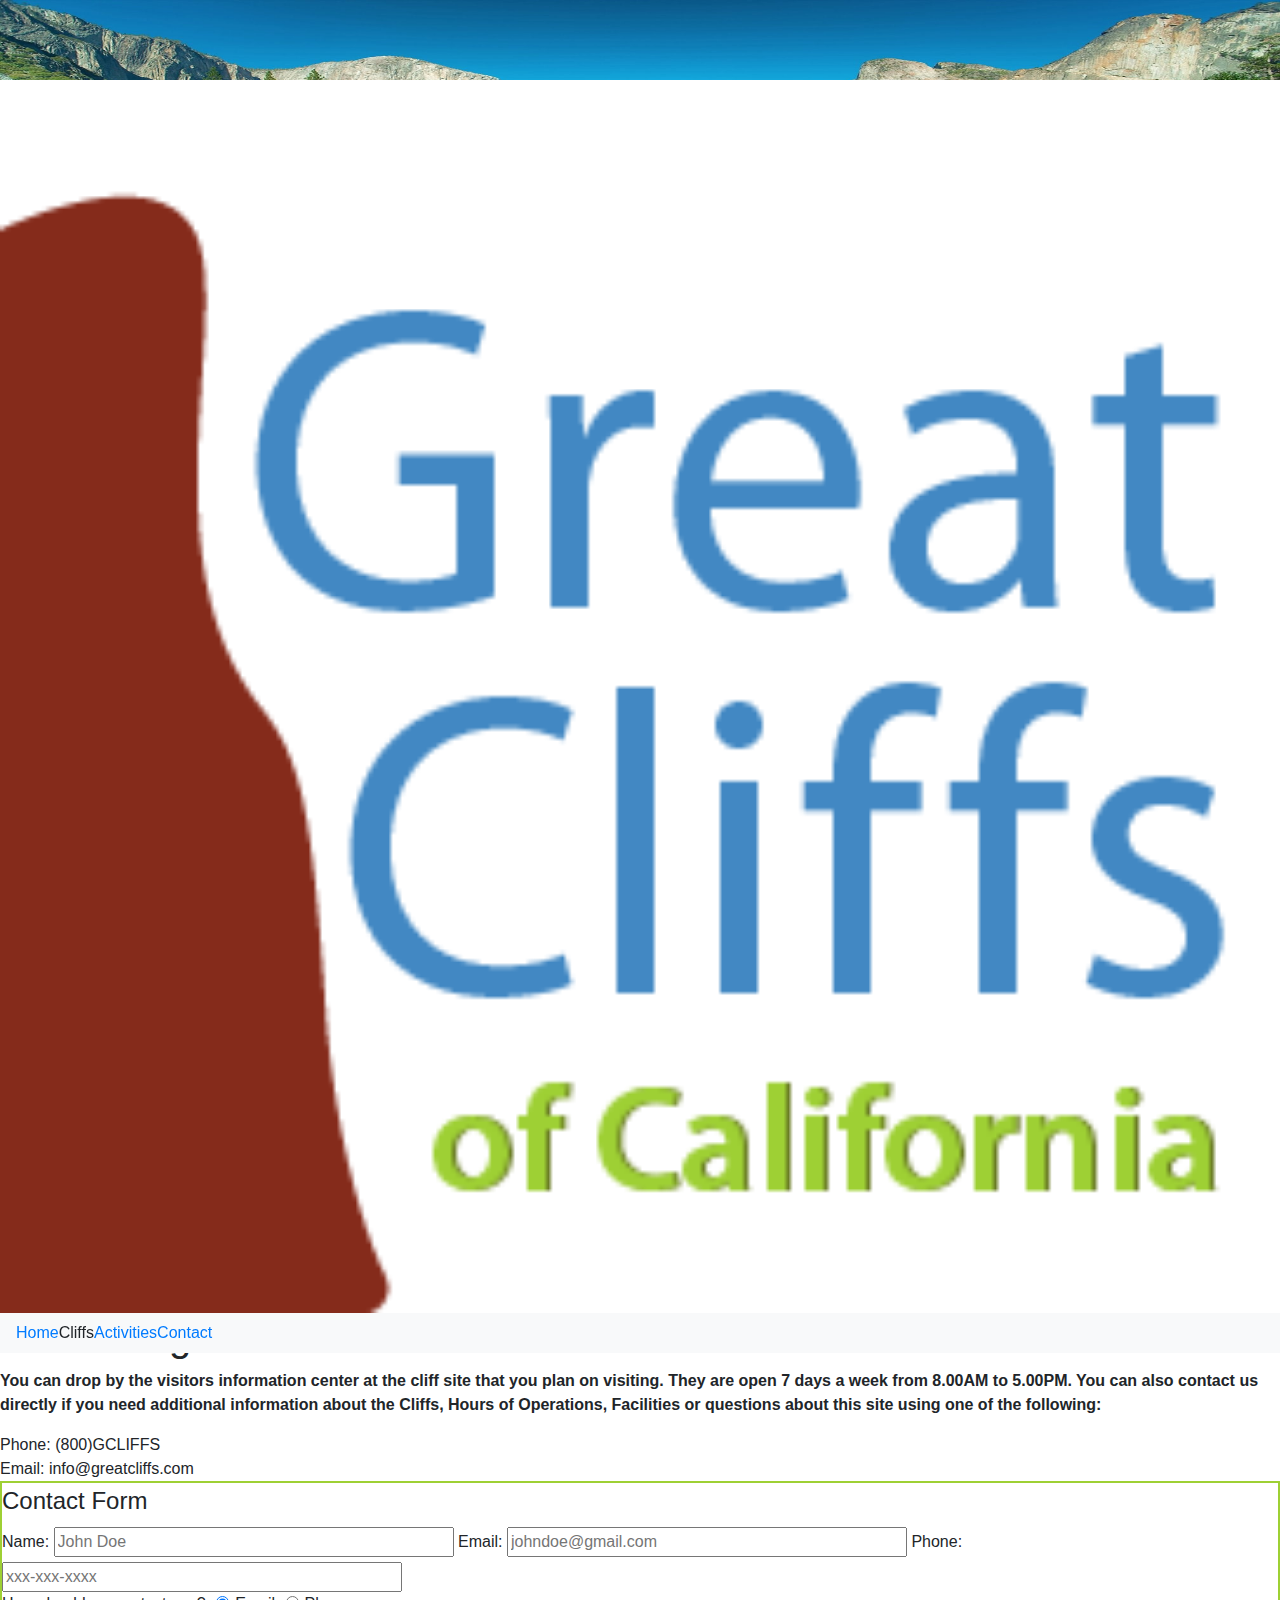
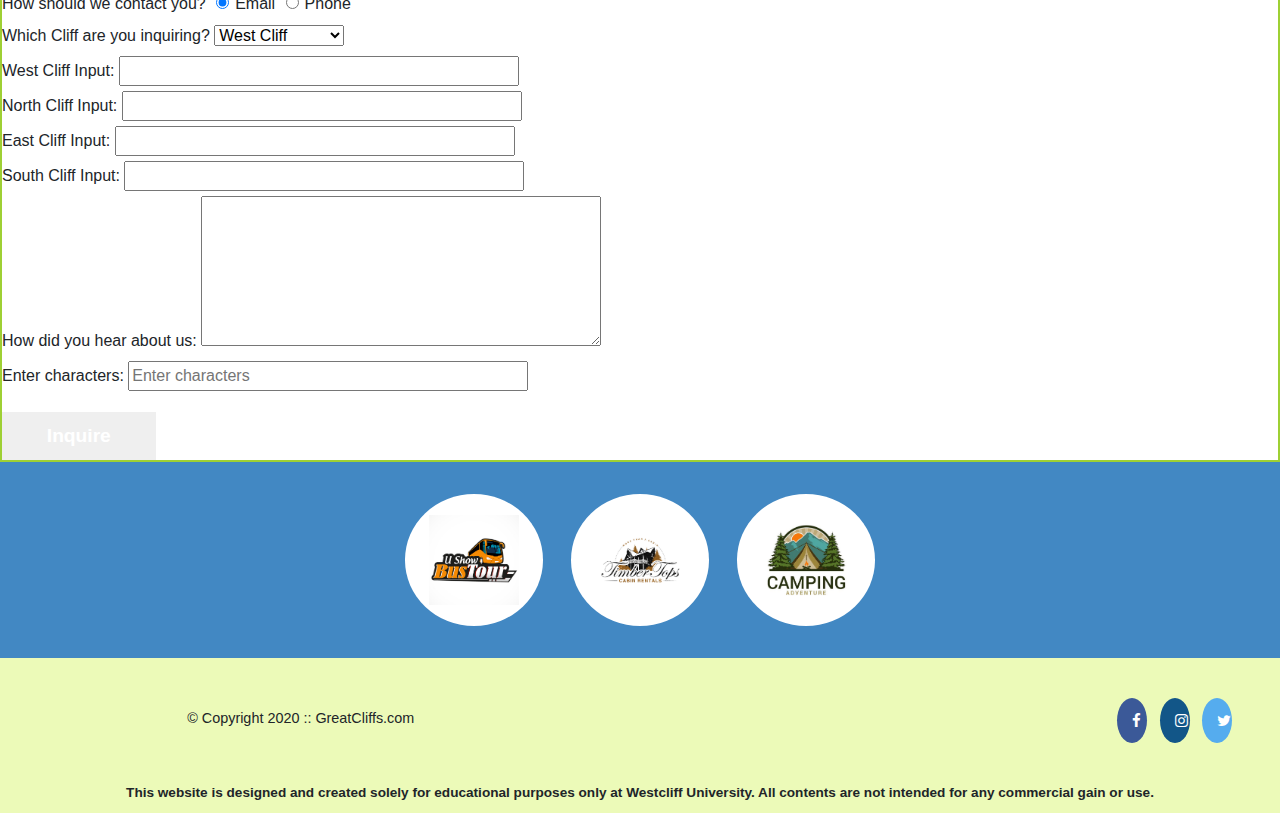
<file: cliffs.html>
<!DOCTYPE html>
<html lang="en">
<head>
    <title>Your Title</title>
    <meta charset="utf-8">
    <meta name="viewport" content="width=device-width, initial-scale=1">
    <link rel="stylesheet" href="https://stackpath.bootstrapcdn.com/bootstrap/4.5.2/css/bootstrap.min.css">
    <link rel="stylesheet" href="https://cdnjs.cloudflare.com/ajax/libs/font-awesome/4.7.0/css/font-awesome.min.css">
    <link rel="stylesheet" href="style.css">

    <style>
        .main-header {
            position: sticky;
            top: 0;
            background-color: #ffffff; /* Adjust the background color as needed */
            z-index: 1000;
        }

        #partners img {
            max-width: 100%;
            height: auto;
        }
    </style>
</head>
<body id="cliffs">
    <div id="container">
        <header>
            <div class="main-header">
                <div class="logo">
                    <img src="logo.png" alt="Great Cliffs logo" width="125">
                    <nav class="navbar navbar-expand-lg navbar-light bg-light">
                        <button class="navbar-toggler" type="button" data-toggle="collapse" data-target="#navbarNav" aria-controls="navbarNav" aria-expanded="false" aria-label="Toggle navigation">
                            <span class="navbar-toggler-icon"></span>
                        </button>
                        <div class="collapse navbar-collapse" id="navbarNav">
                            <ul class="navbar-nav">
                                <li><a href="index.html">Home</a></li>
                                <li class="active">Cliffs</li>
                                <li><a href="activities.html">Activities</a></li>
                                <li><a href="contact.html">Contact</a></li>
                            </ul>
                        </div>
                    </nav>
                </div>
            </div>
        </header>

        <main>
            <main>
                <h1>Contacting Us</h1>
                <p>
                    You can drop by the visitors information center at the cliff site that you plan on visiting. They are open
                    7 days a week from 8.00AM to 5.00PM. You can also contact us directly if you need additional information about
                    the Cliffs, Hours of Operations, Facilities or questions about this site using one of the following:
                </p>
                <div class="contactinfo">
                    <div class="phone">
                        <span>Phone:</span>
                        <span>(800)GCLIFFS</span>
                    </div>
                    <div class="email">
                        <span>Email:</span>
                        <span>info@greatcliffs.com</span>
                    </div>
                </div>
                <form action="/contact" method="post">
                    <fieldset>
                        <legend>Contact Form</legend>
                        <div class="textbox">
                            <label for="name">Name:</label>
                            <input type="text" id="name" name="name" placeholder="John Doe">
                            <label for="email">Email:</label>
                            <input type="email" id="email" name="email" placeholder="johndoe@gmail.com">
                            <label for="phone">Phone:</label>
                            <input type="text" id="phone" name="phone" placeholder="xxx-xxx-xxxx">
                        </div>
                        <div class="radios">
                            <label>How should we contact you?</label>
                            <input type="radio" name="contact" value="email" checked>Email
                            <input type="radio" name="contact" value="phone">Phone
                        </div>
                        <div class="selectmenu">
                            <label for="cliff">Which Cliff are you inquiring?</label>
                            <select id="cliff" name="cliff">
                                <option>West Cliff</option>
                                <option>North Cliff</option>
                                <option>East Cliff</option>
                                <option>South Cliff</option>
                            </select>
                        </div>
                        
                    <!-- Dynamic Input Boxes -->
                    <div class="input-box" id="WestCliffInput">
                        <label for="inputWestCliff">West Cliff Input:</label>
                        <input type="text" id="inputWestCliff" name="inputWestCliff">
                    </div>
                    <div class="input-box" id="NorthCliffInput">
                        <label for="inputNorthCliff">North Cliff Input:</label>
                        <input type="text" id="inputNorthCliff" name="inputNorthCliff">
                    </div>
                    <div class="input-box" id="EastCliffInput">
                        <label for="inputEastCliff">East Cliff Input:</label>
                        <input type="text" id="inputEastCliff" name="inputEastCliff">
                    </div>
                    <div class="input-box" id="SouthCliffInput">
                        <label for="inputSouthCliff">South Cliff Input:</label>
                        <input type="text" id="inputSouthCliff" name="inputSouthCliff">
                    </div>
                    
                    <!-- Add more input boxes for additional options -->

                    <div class="commentbox">
                        <label for="comment">How did you hear about us:</label>
                        <textarea id="comment" name="comment"></textarea>
                    </div>
                    <!-- Random Codes -->
                    <div class="randomcode">
                        <label for="codeentered">Enter characters:</label>
                        <input type="text" id="codeentered" name="randomcode" placeholder="Enter characters">
                        <p id="codes"></p>
                    </div>
                    <div class="button">
                        <input type="submit" value="Inquire" id="submit">
                    </div>
                </fieldset>
            </form>

            <section>
                <ul id="partners" class="list-unstyled">
                    <li class="partner"><img src="partners/partner-bustour.png" alt="Parnter Bus Tours"></li>
                    <li class="partner"><img src="partners/partner-cabinrental.png" alt="Partner Cabin Rental"></li>
                    <li class="partner"><img src="partners/partner-campingadv.png" alt="Partner Camping Adventure"></li>
                    <li class="partner d-md-none"><img src="partners/partner-collegetours.png" alt="Partner College Tours"></li>
                    <li class="partner d-md-none"><img src="partners/partner-rentalbike.png" alt="Partner Bike Rentals"></li>
                    <li class="partner d-md-none"><img src="partners/partner-tourgroup.png" alt="Partner Tour Group"></li>
                    <li class="partner d-lg-none"><img src="partners/partner-collegetours.png" alt="Partner College Tours"></li>
                    <li class="partner d-lg-none"><img src="partners/partner-rentalbike.png" alt="Partner Bike Rentals"></li>
                    <li class="partner d-lg-none"><img src="partners/partner-tourgroup.png" alt="Partner Tour Group"></li>
                    <!-- Add similar code for other partners -->
                </ul>
            </section>
        </main>

        <footer>
            <div id="nondisclaimer">
                <div class="copy">&copy; Copyright 2020 :: GreatCliffs.com</div>
                <div class="social">
                    <a href="#" class="fa fa-facebook"></a>
                    <a href="#" class="fa fa-instagram"></a>
                    <a href="#" class="fa fa-twitter"></a>
                </div>
            </div>
            <div id="disclaimer">
                <p>This website is designed and created solely for educational purposes only at Westcliff University. All contents are not intended for any commercial gain or use.</p>
            </div>
        </footer>
    </div>

    <script src="https://code.jquery.com/jquery-3.5.1.slim.min.js"></script>
    <script src="https://cdn.jsdelivr.net/npm/@popperjs/core@2.9.1/dist/umd/popper.min.js"></script>
    <script src="https://stackpath.bootstrapcdn.com/bootstrap/4.5.2/js/bootstrap.min.js"></script>
</body>
</html>
</file>
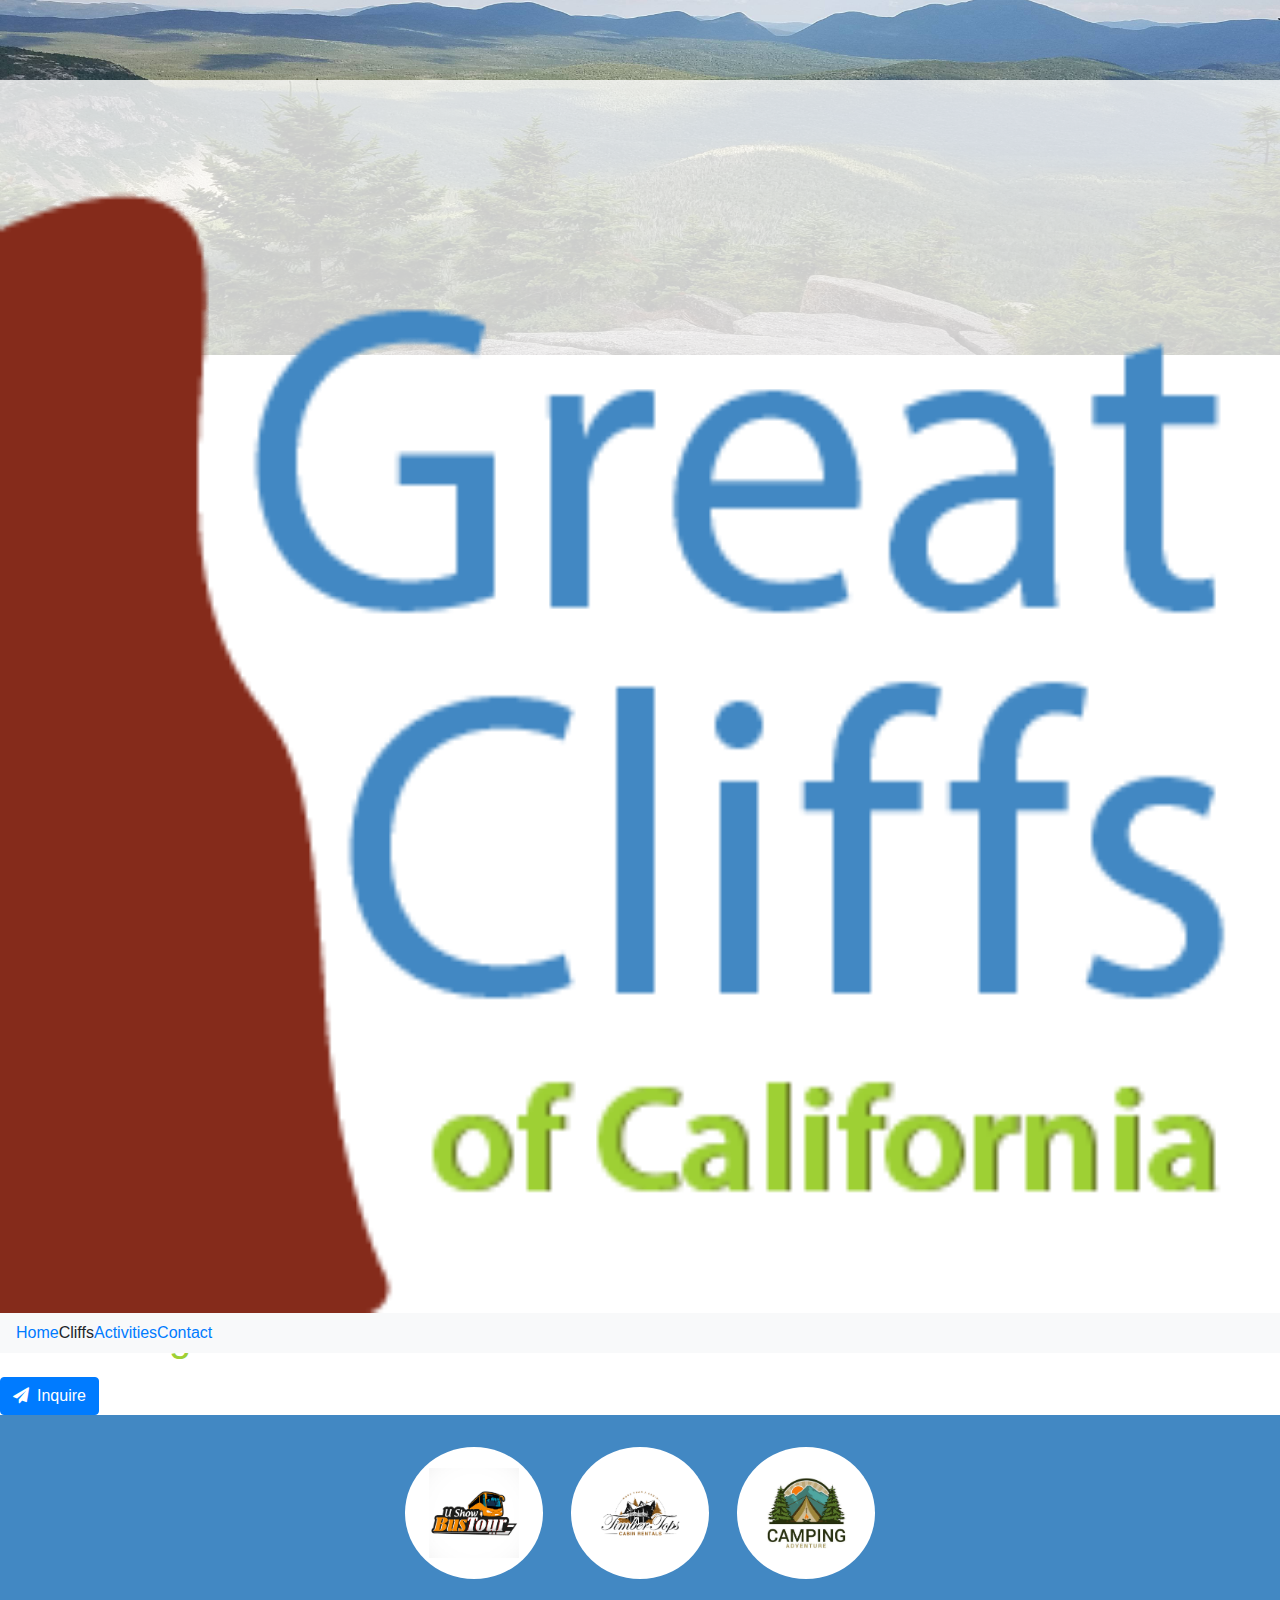
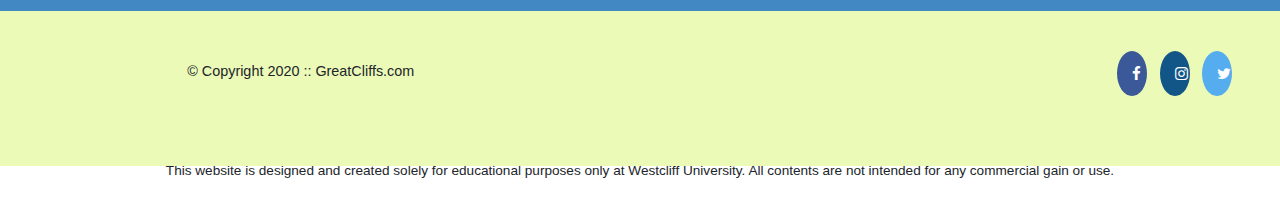
<file: contact.html>
<!DOCTYPE html>
<html lang="en">
<head>
    <title>Contact Us</title>
    <meta charset="utf-8">
    <meta name="viewport" content="width=device-width, initial-scale=1">
    <link rel="stylesheet" href="https://stackpath.bootstrapcdn.com/bootstrap/4.5.2/css/bootstrap.min.css">
    <link rel="stylesheet" href="https://cdnjs.cloudflare.com/ajax/libs/font-awesome/4.7.0/css/font-awesome.min.css">
    <link rel="stylesheet" href="style.css">
    <style>
        /* Initially hide all input boxes */
        .input-box {
            display: none;
        }

        /* Adjust the background color of the sticky navbar as needed */
        .main-header.sticky {
            background-color: #ffffff;
        }
    </style>
</head>
<body id="contact" onload="disableButton(true)">
    <!-- Container to wrap everything -->
    <div id="container">
        <!-- Website Brand -->
        <header>
            <div class="main-header">
                <div class="logo">
                    <img src="logo.png" alt="Great Cliffs logo" width="125">
                    <nav class="navbar navbar-expand-lg navbar-light bg-light">
                        <button class="navbar-toggler" type="button" data-toggle="collapse" data-target="#navbarNav" aria-controls="navbarNav" aria-expanded="false" aria-label="Toggle navigation">
                            <span class="navbar-toggler-icon"></span>
                        </button>
                        <div class="collapse navbar-collapse" id="navbarNav">
                            <ul class="navbar-nav">
                                <li><a href="index.html">Home</a></li>
                                <li>Cliffs</li>
                                <li><a href="activities.html">Activities</a></li>
                                <li class="active"><a href="contact.html">Contact</a></li>
                            </ul>
                        </div>
                    </nav>
                </div>
            </div>
        </header>
        <!-- Main Content -->
        <main>
            <h1>Contacting Us</h1>
            <!-- Rest of your content... -->

            <!-- Bootstrap button with Font Awesome icon -->
            <div class="button mt-3">
                <button type="submit" class="btn btn-primary" id="submit">
                    <i class="fa fa-paper-plane mr-2"></i>Inquire
                </button>
            </div>
            <!-- End Bootstrap button -->

            <!-- Partners Section -->
            <section>
                <ul id="partners" class="list-unstyled">
                    <li class="partner"><img src="partners/partner-bustour.png" alt="Parnter Bus Tours"></li>
                    <li class="partner"><img src="partners/partner-cabinrental.png" alt="Partner Cabin Rental"></li>
                    <li class="partner"><img src="partners/partner-campingadv.png" alt="Partner Camping Adventure"></li>
                    <li class="partner d-md-none"><img src="partners/partner-collegetours.png" alt="Partner College Tours"></li>
                    <li class="partner d-md-none"><img src="partners/partner-rentalbike.png" alt="Partner Bike Rentals"></li>
                    <li class="partner d-md-none"><img src="partners/partner-tourgroup.png" alt="Partner Tour Group"></li>
                    <li class="partner d-lg-none"><img src="partners/partner-collegetours.png" alt="Partner College Tours"></li>
                    <li class="partner d-lg-none"><img src="partners/partner-rentalbike.png" alt="Partner Bike Rentals"></li>
                    <li class="partner d-lg-none"><img src="partners/partner-tourgroup.png" alt="Partner Tour Group"></li>
                    <!-- Add similar code for other partners -->
                </ul>
            </section>
        </main>
        <!-- Footer -->
        <footer>
            <div id="nondisclaimer">
                <div class="copy">&copy; Copyright 2020 :: GreatCliffs.com</div>
                <div class="social">
                    <a href="#" class="fa fa-facebook"></a>
                    <a href="#" class="fa fa-instagram"></a>
                    <a href="#" class="fa fa-twitter"></a>
                </div>
            </div>
            <div id="disclaimer">
                <p>This website is designed and created solely for educational purposes only at Westcliff University. All contents are not intended for any commercial gain or use.</p>
            </div>
        </footer>
    </div>
    <!-- End Container -->

    <script src="https://code.jquery.com/jquery-3.5.1.slim.min.js"></script>
    <script src="https://cdn.jsdelivr.net/npm/@popperjs/core@2.9.1/dist/umd/popper.min.js"></script>
    <script src="https://stackpath.bootstrapcdn.com/bootstrap/4.5.2/js/bootstrap.min.js"></script>
    <script>
        // Function to make the top navigation bar sticky
        window.onscroll = function() {
            stickyNavbar()
        };

        var header = document.querySelector(".main-header");
        var sticky = header.offsetTop;

        function stickyNavbar() {
            if (window.pageYOffset > sticky) {
                header.classList.add("sticky");
            } else {
                header.classList.remove("sticky");
            }
        }
    </script>
</body>
</html>
</file>
<file: style.css>
/* Header */
        header {
            width : 100%;
            min-height: 275px;
            padding-top: 3em;
        }
        #home header {
            background: no-repeat white url(cliff_ocean.jpg);
            background-size: 100% 400px;
        }
        #activities header {
            background: no-repeat white url(runfly.jpg);
            background-size: 100% 400px;
        }
        #contact header {
            background: no-repeat white url(cliff_rock.jpg);
            background-size:  100% 400px;
        }
        #cliffs header {
            background: no-repeat white url(forest_cliff.jpg);
            background-size:  100% 400px;
        }
        .main-header {
            background-color:rgb(255, 255, 255, 0.8);
            width : 100%;
            min-height: 275px;
            margin: 2em auto 0 auto;
            height: 100px;
        }
        .main-header .logo img {
            width : 100%;
            min-height: 275px;
            margin: 0 2em 0 0;
            float: left;
        }
        /* Navigation */
        .main-menu {
            margin-left: 227px;
            font-weight: 400;
        }
        .main-menu ul li {
            list-style-type: none;
            display: inline-block;
            float: left;
            padding-left: 25px;
            padding-right: 25px;
            border-left: 1px solid rgba(202,204,202,0.6);
            line-height: 100px;
            text-transform: uppercase;
            font-size: 14px;
        }
        .main-menu ul li a {
            text-decoration: none;
            color: #888;
        }
        .main-menu ul li a:hover {
            color: #9ed034;
        }
        .main-menu ul li.active {
            background: #9ed034;
            border: none;
        }
        .main-menu ul li.active a {
            color: #fff;
        }
        /* Main */
        h2 {
            Font: Arial, Helvetica, sans-serif;
            color: #9ed034;
        }
        /*Partners*/
        section {
            width: 100%;
            background-color: #4288c3;
        }
        section #partners {
            width: 1200px;
            padding: 2em 0 2em 0;
            margin: 0 auto;
            text-align: center;
        }
        section #partners .partner {
            display: inline-block;
            margin: 0 0.75em;
            padding: 1.3em 1.5em;
            background-color: #fff;
            border-radius: 50%;
        }
        section #partners .partner img {
            width:90px;
            height: 90px;
        }
        /* Footer */
        footer {
            width: 100%;
            height: 155px;
            padding-bottom: lem;
            background-color: #ecfab8;
        }
        footer #nondisclaimer .copy {
            padding: 3.5em 3.5em 3.5em 13em;
            float: left;
            font-size: 0.9em;
        }
        footer #nondisclaimer .social {
            padding: 2.5em;
            margin-right: 0.25em;
            float: right;
        }
        footer #disclaimer {
            clear: both;
        }
        footer #disclaimer p {
            font-size: 0.85em;
            text-align: center;
        }
        footer #nondisclaimer .social .fa{
            padding: 15px;
            font-size: 15px;
            width: 15px;
            text-align: center;
            text-decoration: none;
            margin: 0 4px;
            border-radius: 50%;
        }
        footer #nondisclaimer .social .fa:hover {
            opacity: 0.7;
        }
        footer #nondisclaimer .social .fa-facebook {
            background: #3B5998;
            color: white;
        }
        footer #nondisclaimer .social .fa-twitter{
            background: #55ACEE;
            color: white;
        }
        footer #nondisclaimer .social .fa-instagram {
            background: #125688;
            color: white;
        }
        /* Activities */
        table {
            width : 1000px;
            margin: 4em auto 0 auto;
        }
        caption {
            background: #852B1B;
            height: 40px;
            color: #fff;
            font-size: 1.3em;
            font-weight: bold;
            padding-top: 1em;
        }
        thead{
            background:#BDE1FF;
        }
        tbody {
            background: #EEFFE6;
            text-align: center;
        }
        th,td {
            width: 225px;
            height: 75px;
            vertical-align: middle;
            border: solid 1px #852B1B;
        }
        th:first-child {
            width: 125px;
            height: 50px;
            background: #4977D1;
            color: #fff;
        }
        td:first-child {
            font-weight: bold;
            background: #BDE1FF;
        }
        #contact h1 {
            color: #9ed034
        }
        #contact p {
            padding-top:25px;
            padding-bottom: 25px;
        }
        #contact span:first-child{
            font-weight:bolder
        }
        form {border: 2px solid #9ed034;}
        #contact legend {
            font-weight:bolder;
            font-size: 14px;
            text-transform: uppercase;
            color: #4977d1;
        }
        #contact div.textbox label {
            display: block;
            margin: 15px 0 0 0;
            font-weight: bolder;
            line-height: 1.5;
        }
        #contact div.radios label {
            display: inline;
            margin: 15px 0 15px 0;
            font-weight: bolder;
            line-height: 1.5em;
        }
        #contact div.selectmenu label {
            display: inline-block;
            font-weight: bolder;
            line-height: 150%;
        }
        #contact div.commentbox label {
            display: block;
            font-weight: bolder;
        }
        input {
            width: 400px;
        }
        input[type="radio"] {
            width: 25px;
        }
        select {
            width: 130px;
        }
        textarea {
            width: 400px;
            height: 150px;
        }
        #contact div.button input {
            display: block;
            color: #fff;
            align: right;
            font-weight: bolder;
            font-size: 15px;
            width: 100px;
            text-align: center;
            float: right;
            background-color: #4977D1;
        }
        #cliffs div.image-header{
            background: #852B1B;
            height: 40px;
            color: #fff;
            font-size: 1.3em;
            font-weight: bold;
            padding-top: 1em;
            width: 29%;
            display: flex;
            flex-direction: column;
        }
        #cliffs p {
            font-weight:bolder;
        }
        #cliffs div.image-source1, #cliffs div.image-source2 {
            display: inline-block;
        }
        #cliffs div.image-source3, #cliffs div.image-source4 {
            display: inline-block;
        }
        #cliffs div.image-source1,#cliffs div.image-source2,#cliffs div.image-source3,#cliffs div.image-source4 {
            position: relative;
          }
        form .button input {
            width: 8em;
            height: 2.5em;
            font-size: 1.2em;
            font-weight: bold;
            /*background-color: #4977D1; */
            color:#ffffff;
            border:none;
        }
        .selected {
            background-color: yellowgreen;
            color:white;
        }
        
        /* Style the cursor for selectable cells */
        tbody td:not(.not-selectable) {
            cursor: pointer;
        }
        #activities main #displaySelected {
            margin:0 auto;
            width:600px;
            border: 2px solid #9ed034;
            padding:0.75em;
        }
        #activities main #displaySelected #result, #activities main #displaySelected #sendinfo {
            display:inline-block;
            margin:0;
        }
        #activities main #result {
            min-height: 50px;
            width: 300px;
            padding:0;
        }
        #activities main #result h4 {
            margin-bottom:1em;
            font-size:1.15em;
        }
        #activities main #displaySelected #sendinfo input[type="email"] {
            width: 200px;
        }
</file>
